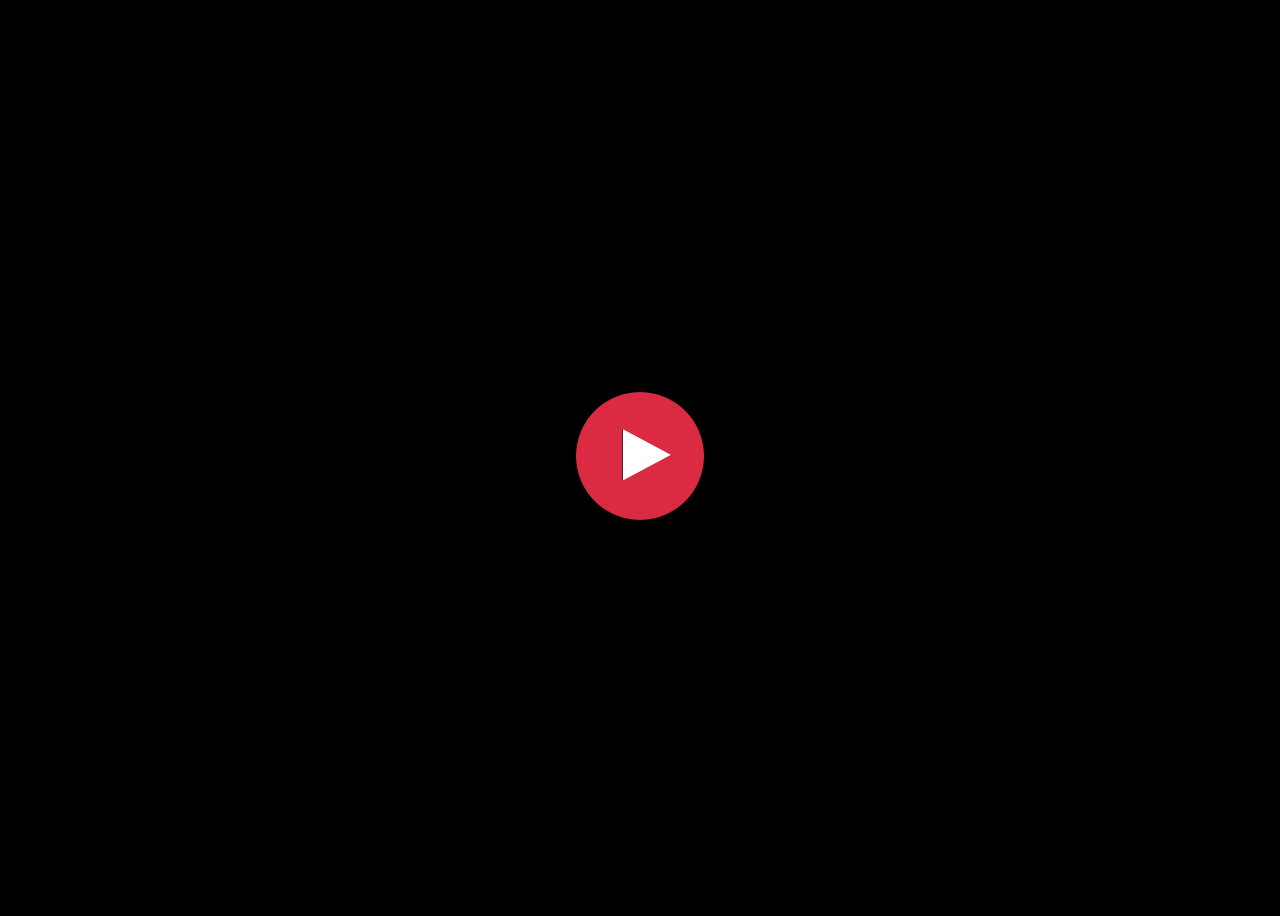
<file: inde.html>
<!DOCTYPE html>
<html lang="en">
<head>
    <meta charset="UTF-8">
    <meta name="viewport" content="width=device-width, initial-scale=1.0">
    <link rel="stylesheet" href="style.css"></a>
    <link rel="shortcut icon" href="864763.png" type="image/x-icon">
    <title>Happy Birthday </title>
</head>
<body>
    <a href="vide.html"><img src="260446.png"></a>
</body>
</html>
</file>
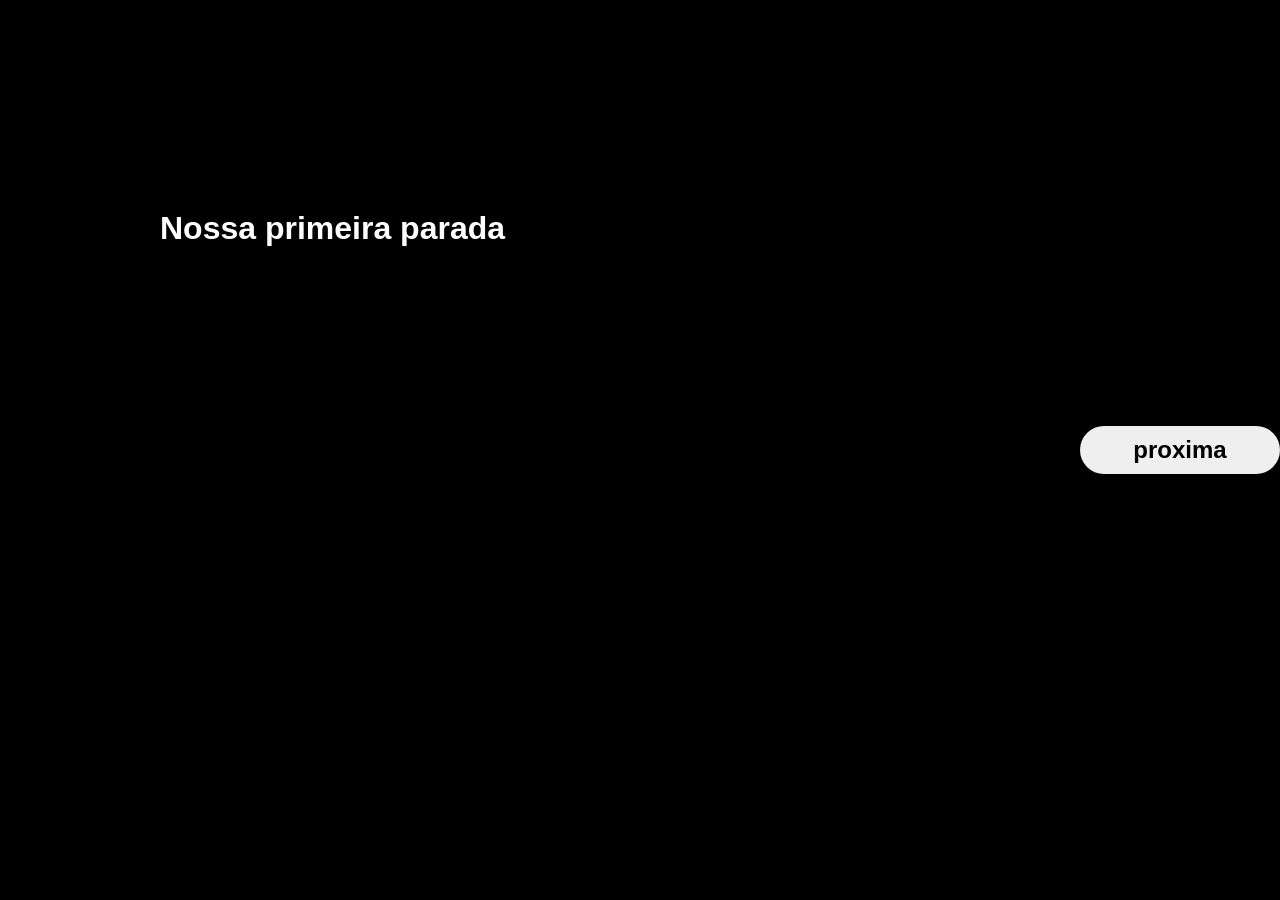
<file: indexd.html>
<!DOCTYPE html>
<html lang="pt-br">
<head>
    <meta charset="UTF-8">
    <meta name="viewport" content="width=device-width, initial-scale=1.0">
    <link rel="stylesheet" type="text/css" href="index.css">
    <title>Mapa</title>
</head>

<body>
    <div class="mapa-container">
        <h1 style="color: white;">Nossa primeira parada</h1>

    <iframe 
 src="https://www.google.com/maps/embed?pb=!1m18!1m12!1m3!1d3663.0609800420493!2d-46.556146999999996!3d-23.349805199999995!2m3!1f0!2f0!3f0!3m2!1i1024!2i768!4f13.1!3m3!1m2!1s0x94cef326d716db19%3A0xaa02e9afea6b170a!2sGraal%20Rancho%20Portugu%C3%AAs!5e0!3m2!1spt-BR!2sbr!4v1778374563135!5m2!1spt-BR!2sbr" width="100%" height="450" style="border:0;" allowfullscreen="" loading="lazy" referrerpolicy="no-referrer-when-downgrade"></iframe>  
  
</iframe>
</div>
<a href="indext.html">
    <button>proxima
    </button>
</a>
</body>
</html>
</file>
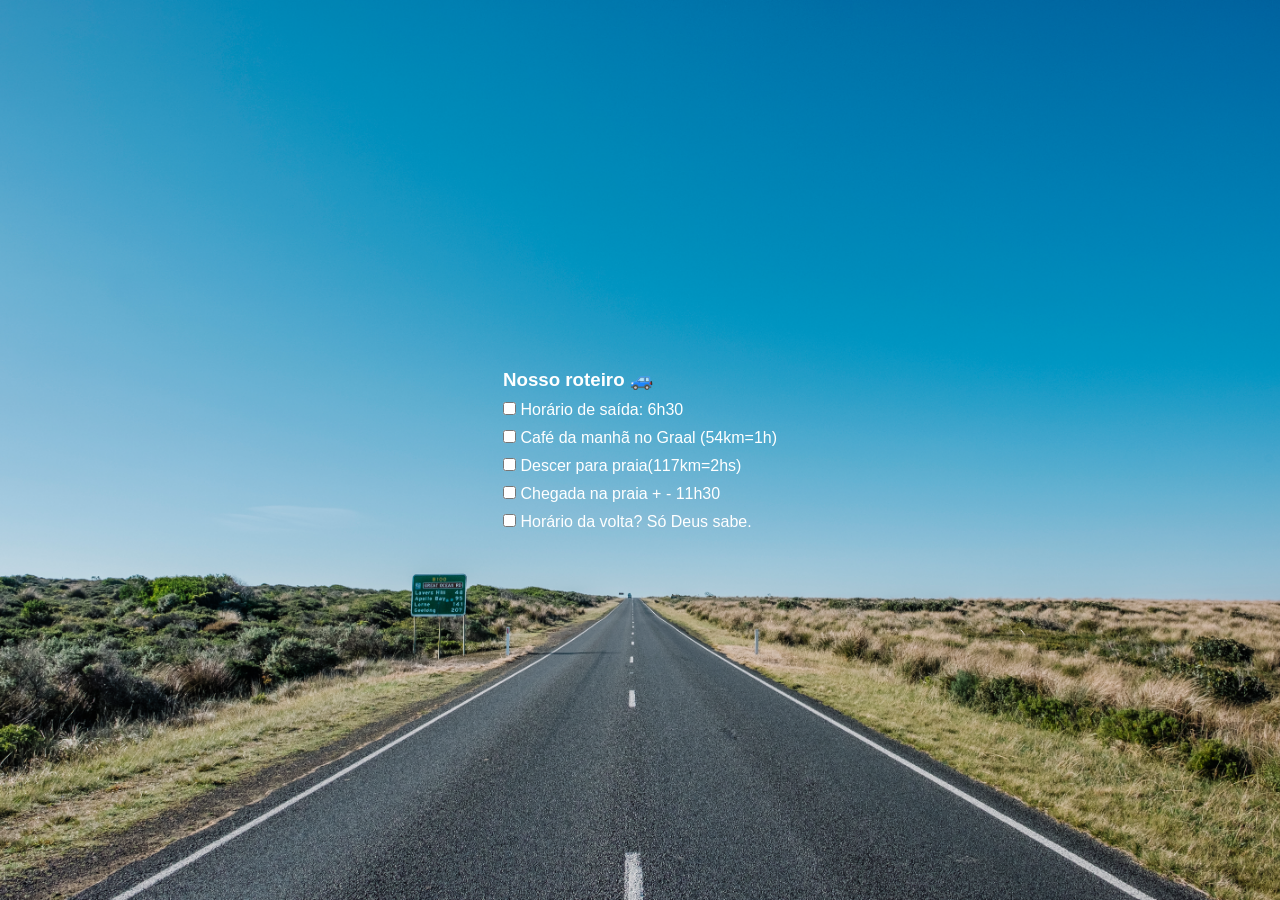
<file: indexr.html>
<!DOCTYPE html>
<html lang="pt-br">
<head>
    <meta charset="UTF-8">
    <meta name="viewport" content="width=device-width, initial-scale=1.0">
    <link rel="stylesheet" type="text/css" href="index.css">
    <title>Roteiro</title>
</head>
<body></body>

  <style>
  .container-checkbox {
    display: flex;
    flex-direction: column; /* Alinha um embaixo do outro */
    gap: 10px; /* Espaçamento entre os itens */
    color:white;
    
  }
</style>

<div class="container-checkbox">
     <h3>Nosso roteiro 🚙</h3>
  <label><input type="checkbox" name="opcao1"> Horário de saída: 6h30</label>
  <label><input type="checkbox" name="opcao2"> Café da manhã no Graal (54km=1h)</label>
  <label><input type="checkbox" name="opcao3"> Descer para praia(117km=2hs)</label>
  <label><input type="checkbox" name="opcao4"> Chegada na praia + - 11h30</label>
  <label><input type="checkbox" name="opcao5"> Horário da volta? Só Deus sabe.</label>
</div>


</form>

</div>

<style>
        .background-opacity {
            position: relative;
            width: 100%;
            height: 100vh;
            display: flex;
            align-items: center;
            justify-content: center;
            overflow: hidden;
        }

      body {
    background-image: url('back.jpg');
    background-repeat: no-repeat;
    background-size: cover;
    background-position: center;
    background-attachment: fixed; /* A imagem fica parada enquanto você rola a página */
}
        

        h1 {
            font-family: Arial, sans-serif;
            color: #333;
        }
    </style>


</body>
</html>
</file>
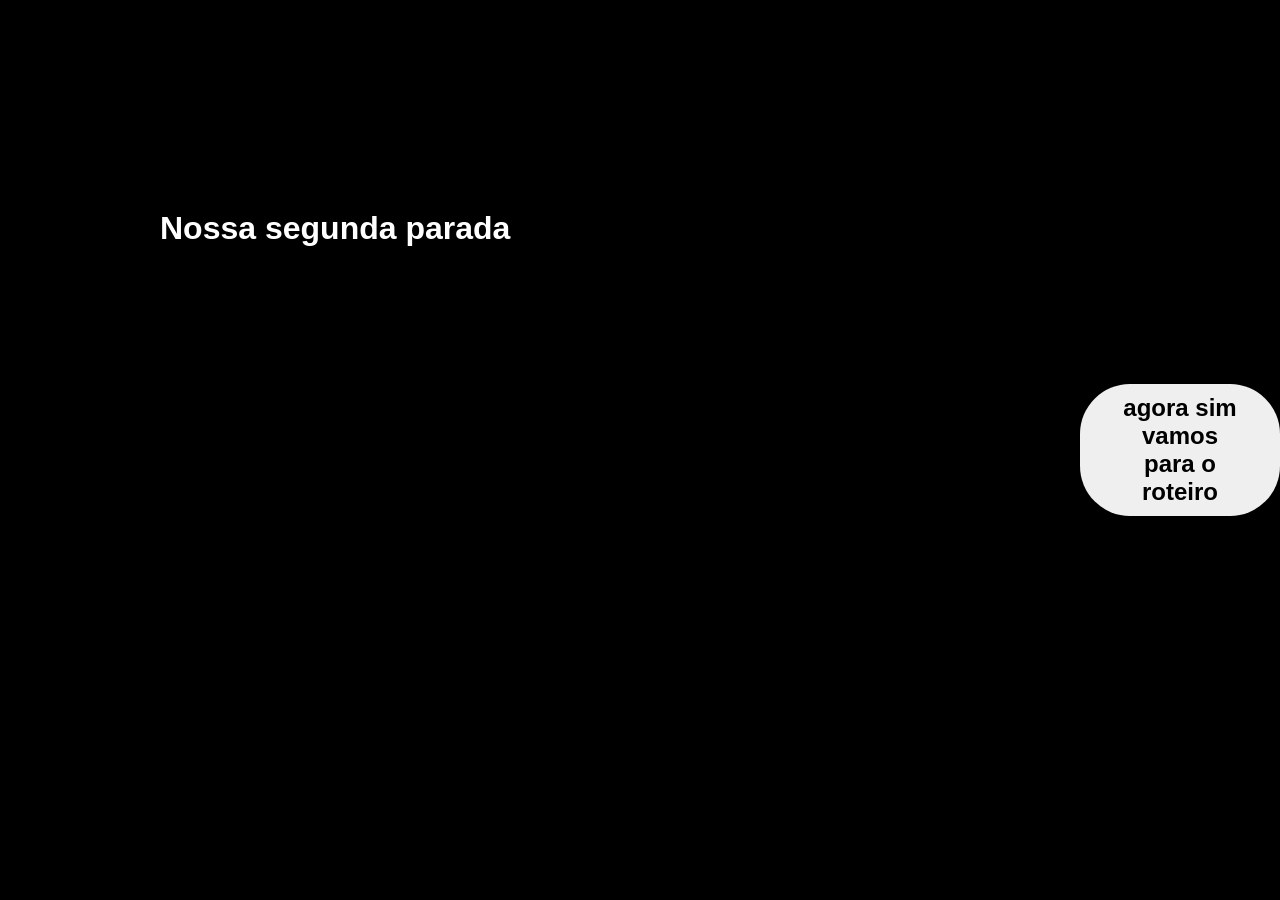
<file: indext.html>
<!DOCTYPE html>
        <html lang="pt-br">
        <head>
            <meta charset="UTF-8">
            <meta name="viewport" content="width=device-width, initial-scale=1.0">
            <link rel="stylesheet" type="text/css" href="index.css">
            <title>Mapa2</title>
        </head>

        <body>
            <div class="mapa-container">
                <h1 style="color: white;">Nossa segunda parada</h1>

            <iframe 
        src="https://www.google.com/maps/embed?pb=!1m18!1m12!1m3!1d14569.580048401558!2d-45.672191929023235!3d-24.087600403242277!2m3!1f0!2f0!3f0!3m2!1i1024!2i768!4f13.1!3m3!1m2!1s0x94cdf1691a4c2beb%3A0x8e198527b8f37e5b!2sPraia%20de%20Itaguar%C3%A9!5e0!3m2!1spt-BR!2sbr!4v1778375870433!5m2!1spt-BR!2sbr" width="100%" height="450" style="border:0;" allowfullscreen="" loading="lazy" referrerpolicy="no-referrer-when-downgrade"></iframe>  
        
        </iframe>
        </div>
        <a href="indexr.html">
            <button>agora sim vamos para o roteiro 
            </button>
        </a>
        </body>
        </html>
</file>
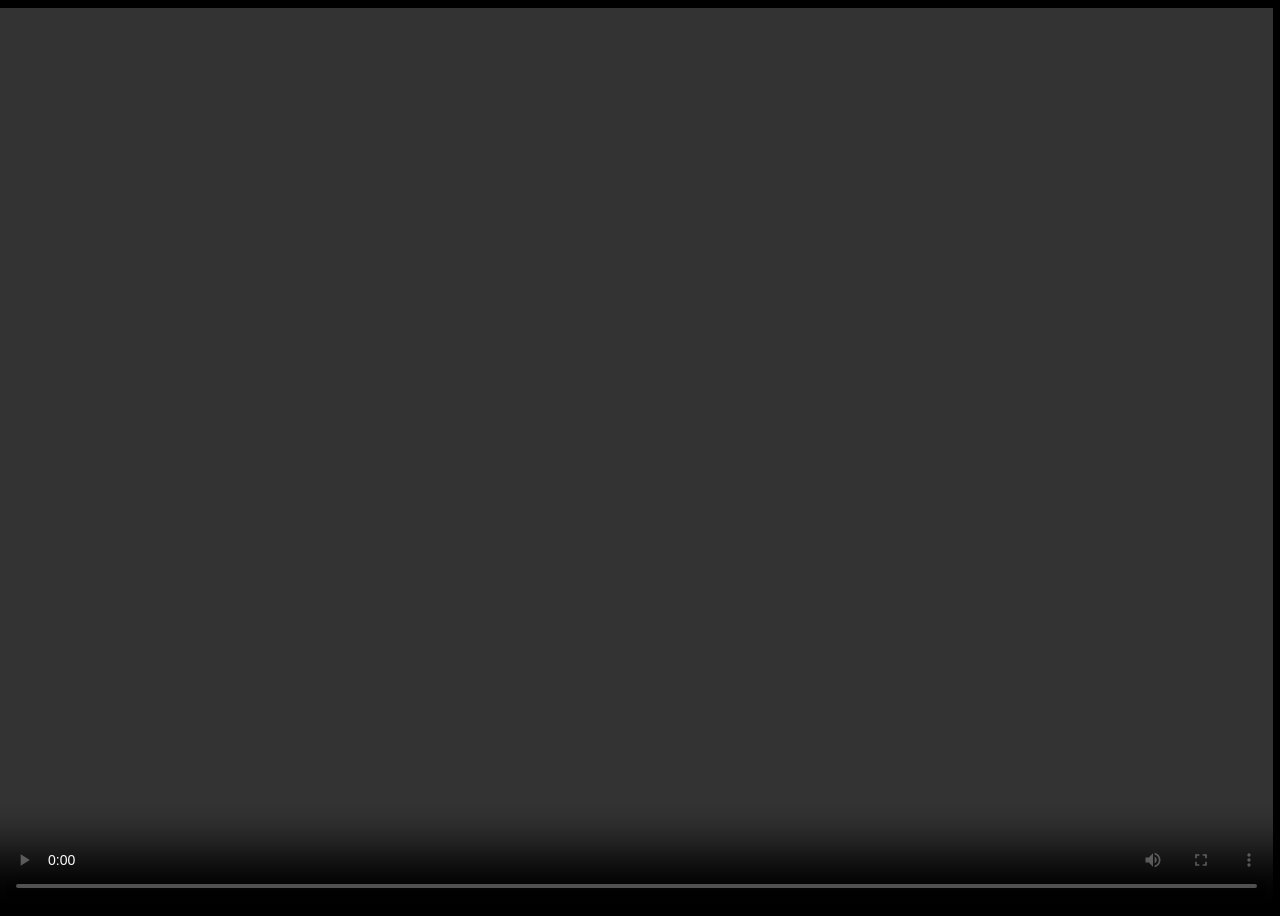
<file: vide.html>
<!DOCTYPE html>
<html lang="en">
<head>
    <meta charset="UTF-8">
    <meta name="viewport" content="width=device-width, initial-scale=1.0">
    <link rel="stylesheet" href="style.css"></a>
    <link rel="shortcut icon" href="864763.png" type="image/x-icon">
    <title>Happy Birthday </title>
</head>
<body>
    <video class="video" controls width="250">
        <source src="WhatsApp Video 2025-03-03 at 18.22.42.mp4"> 
</body>
</html>
</file>
<file: style.css>
* { 
    background-color: black;
}

body{
    display: flex;
    align-items: center;
    justify-content: center;
    background-color: black;
    height: 100vh;
}

video{
    height: 100vh;
    width: 100vw;
}
</file>
<file: index.css>
*{
    margin: 0;
    padding: 0;
    box-sizing: border-box;
    font-family: sans-serif;
}

body{
    height: 100vh;
    display: flex;
    justify-content: center;
    align-items: center;
    background-color: black ;
}

#confettiButton{
    padding: 2rem 2rems;
    font-size: 3rem;
    font-weight: 25;
    border-radius: 20rem;
    border: none;
    cursor:pointer;
    transition: 0.3s;
    margin-bottom: 10 px ;
    width: 200px;
    background-color: black;

}

button{    
    padding: 10px 40px;
    font-size: 24px;
    font-weight: 600;
    border-radius: 50px;
    border: none;
    cursor:pointer;
    transition: 0.3s;
    margin-bottom: 10 px ;
    width: 200px;
}

.mapa-container {
    position: relative; /* Essencial: define o contêiner como base para o filho absoluto */
    width: 100%;
    max-width: 800px;
    margin: 0 auto;
}

.mapa-container h1 {
    position:relative; /* Tira o texto do fluxo normal e permite sobreposição */
    top: 5px; /* Distância do topo do mapa */
    left: 50%; /* Centraliza horizontalmente */
    transform: translateX(-50%); /* Ajuste fino para o centro exato */
    z-index: 10; /* Garante que o texto fique na frente do mapa */
    color: #fff; /* Cor do texto (escolha uma que contraste com o mapa) */
    padding: 10px 20px;
    border-radius: 5px;
}

.box{
    color:#fff;
}

head{ 
    padding: 0%;
    margin-top: 0%;
}

 .box {
    display: flex;
    flex-direction: column; /* Alinha um embaixo do outro */
    gap: 10px;
 }
</file>
